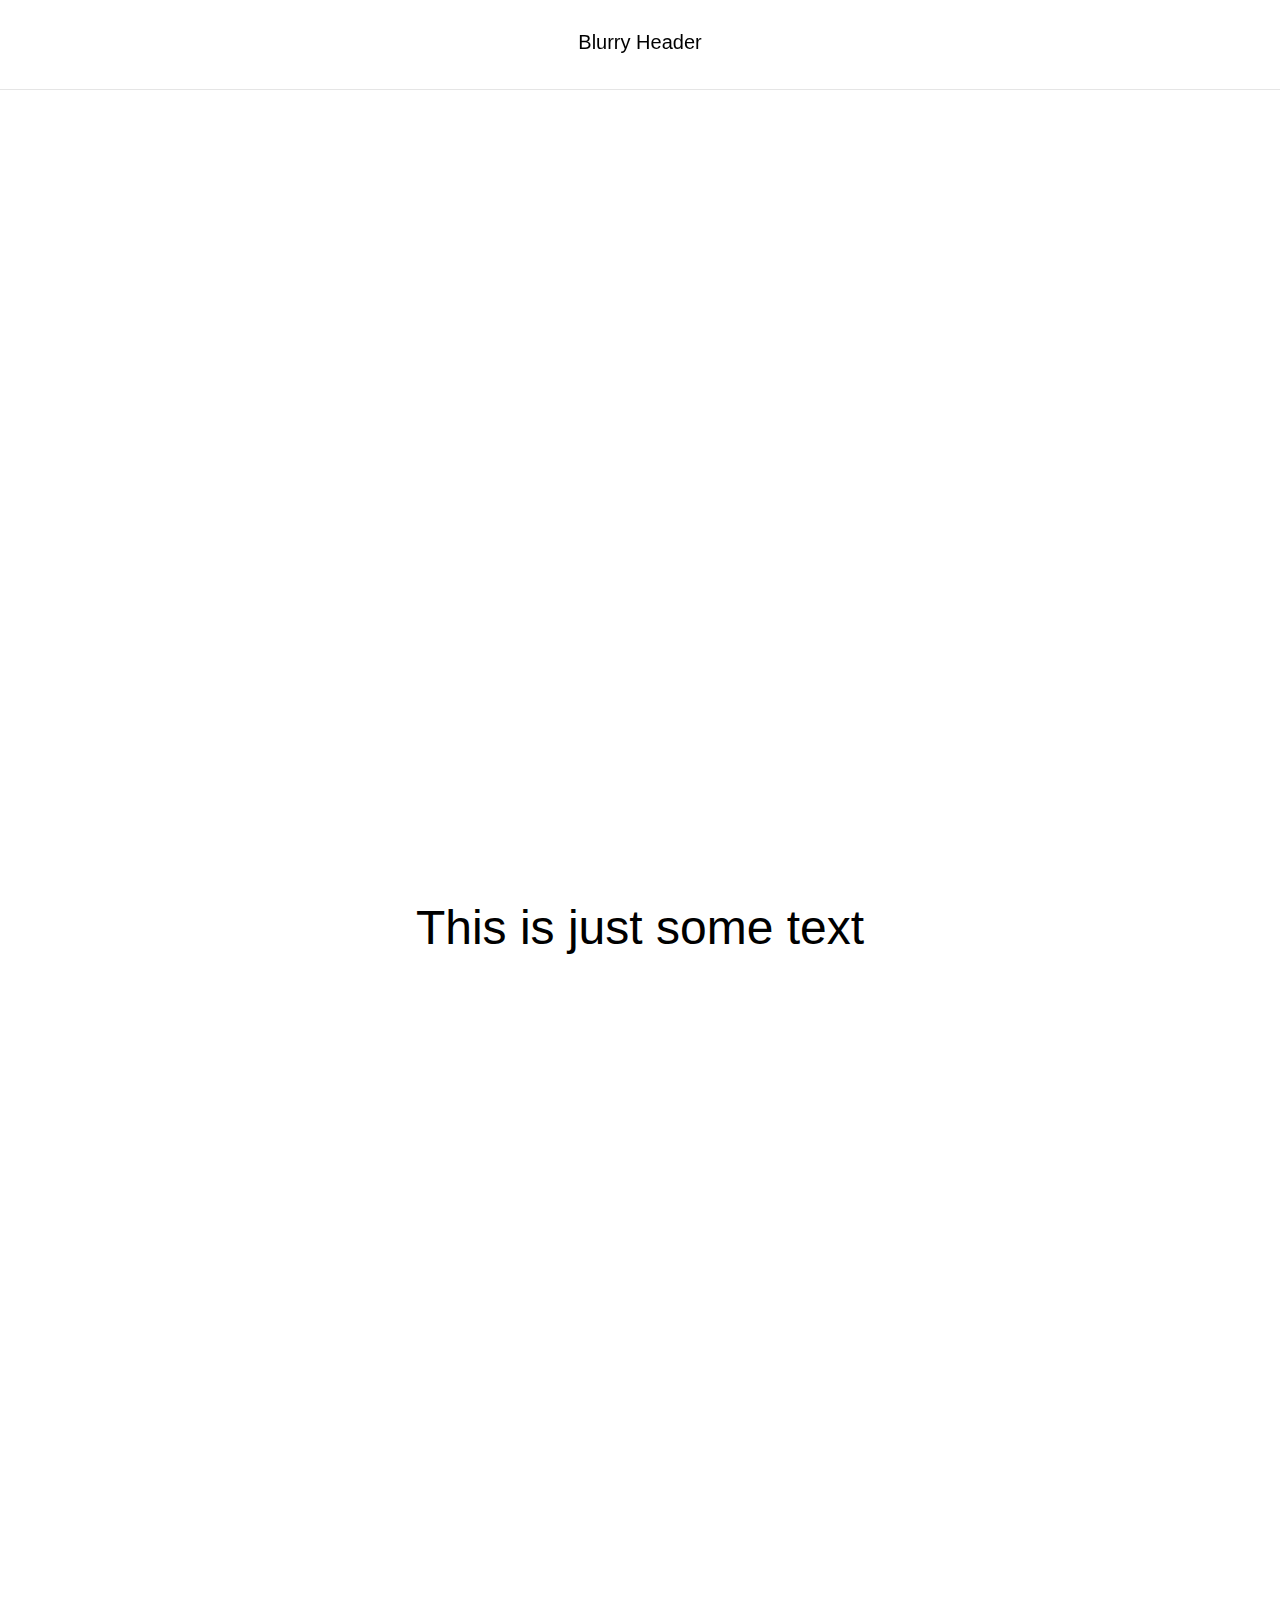
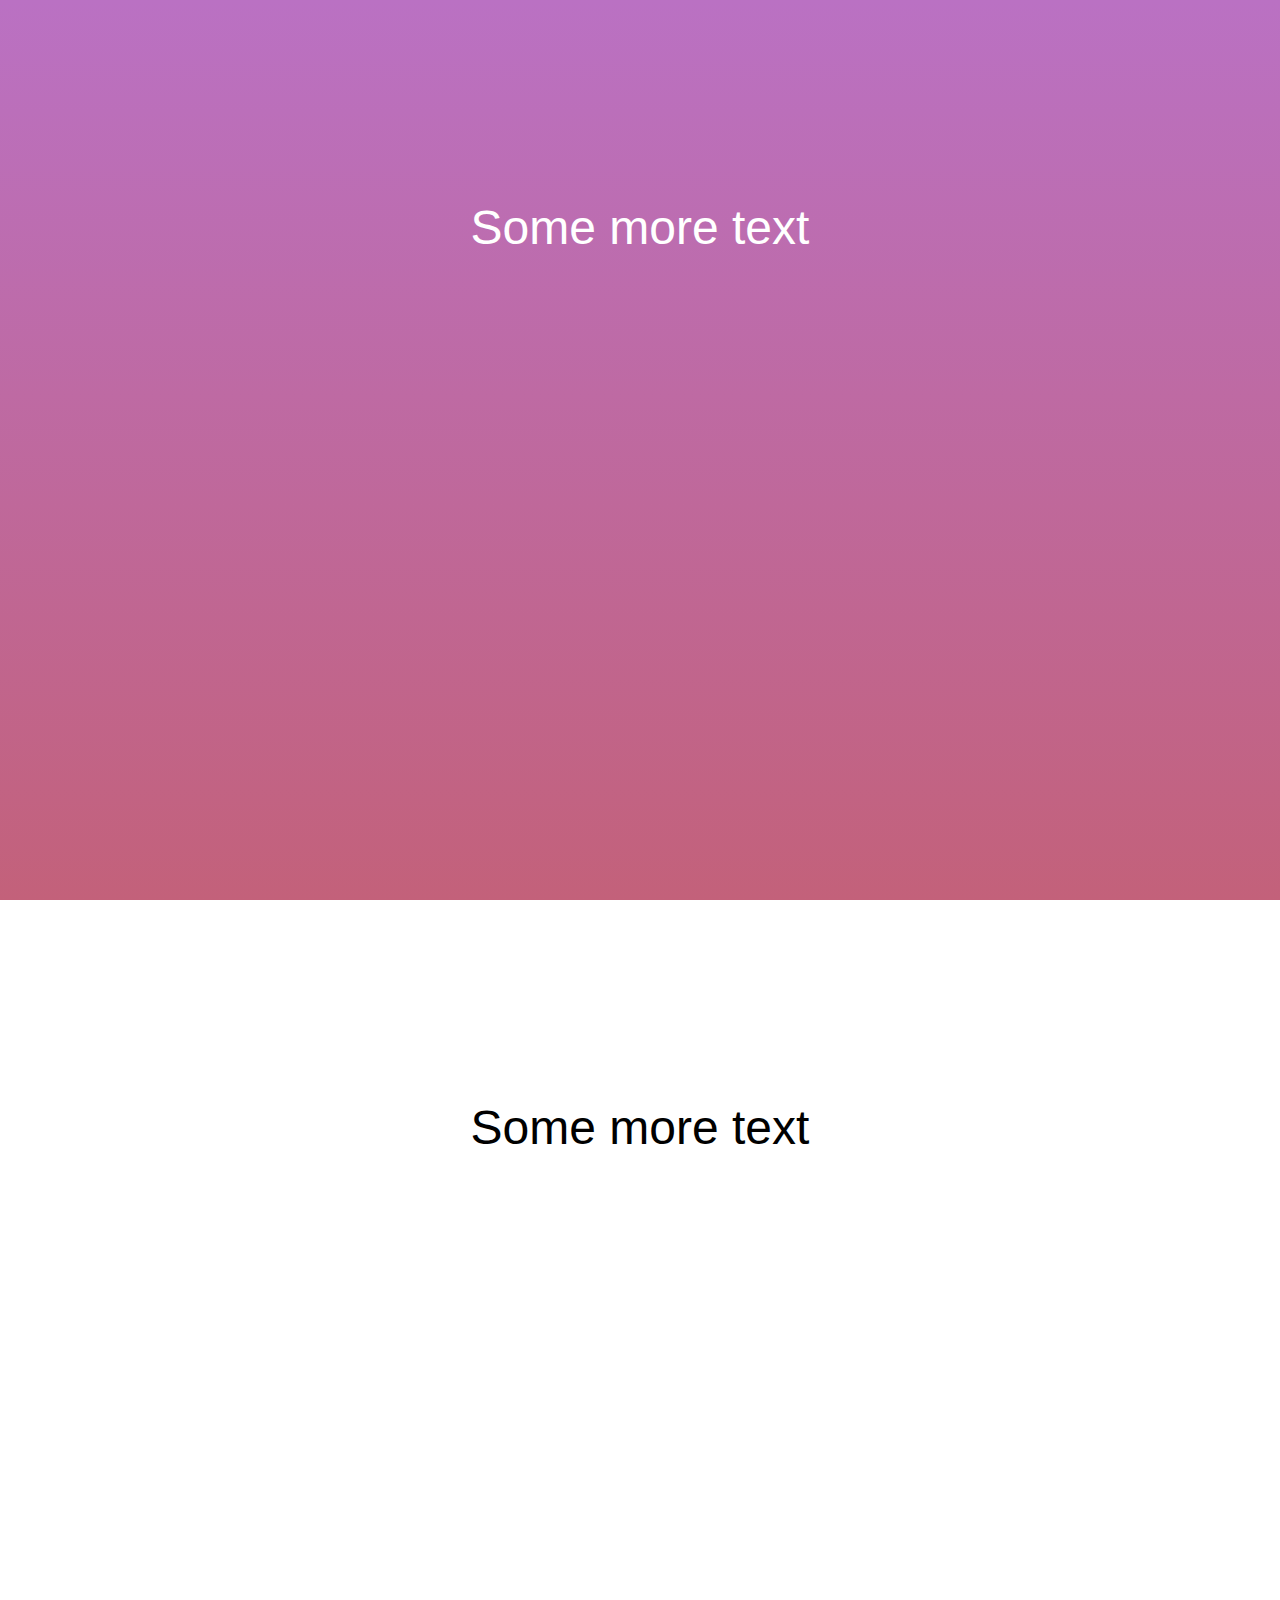
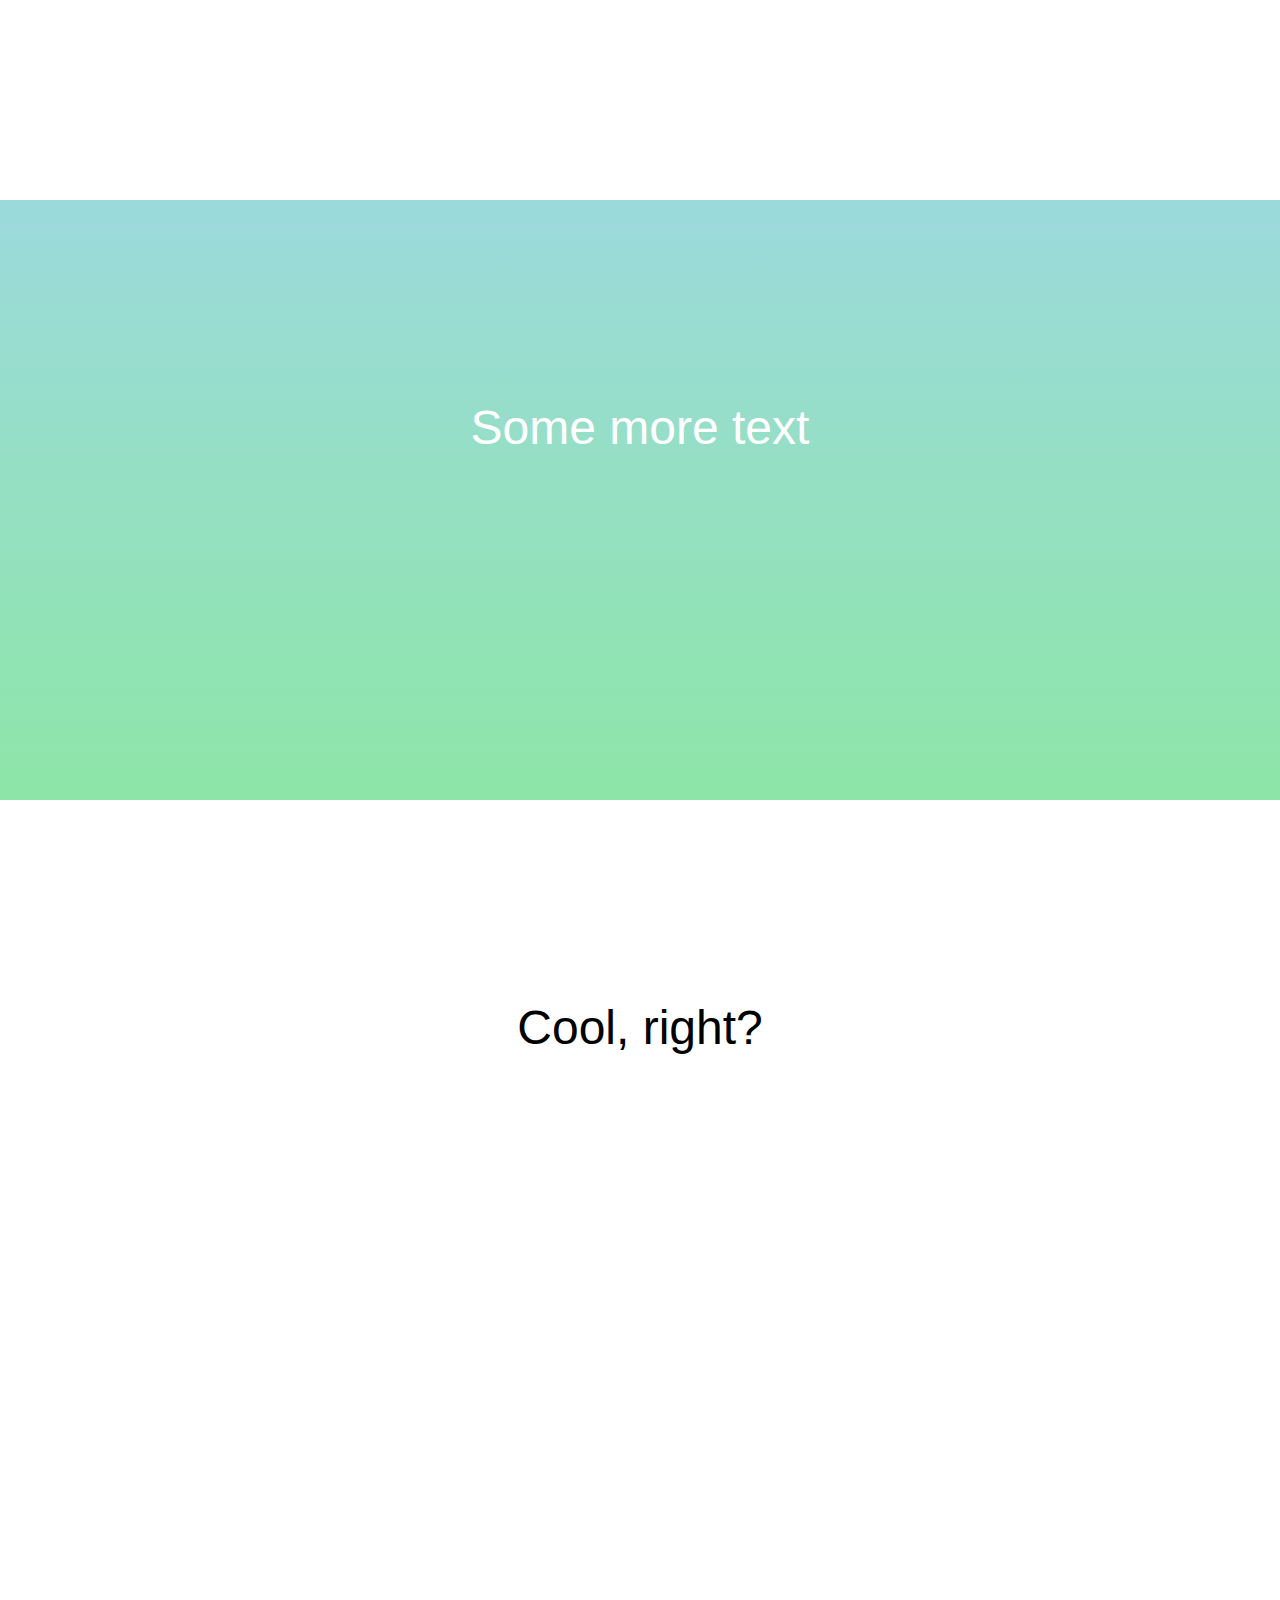
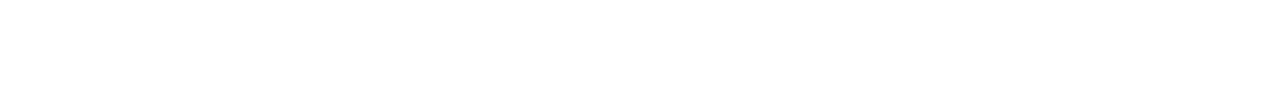
<file: index.html>
<!DOCTYPE html>
<html>
    <head>
        <meta charset="utf-8">
        <title>Blurry Header</title>
        <link rel="stylesheet" href="style.css">
        <script src="http://ajax.googleapis.com/ajax/libs/jquery/1.11.0/jquery.min.js"></script>
        <script src="blear.js"></script>
        <script>
        $(document).ready(function() {
            $("#main-header").blear();
        });

        </script>
    </head>
    <body>
        <header id="main-header">
            <div class="text">Blurry Header</div>
        </header>

        <section id="hero"></section>

        <div id="extra">
            <div class="text">This is just some text</div>
        </div>

        <div id="extra-2">
            <div class="text">Some more text</div>
        </div>

        <div id="extra-3">
            <div class="text">Some more text</div>
        </div>

        <div id="extra-4">
            <div class="text">Some more text</div>
        </div>

        <div id="extra-5">
            <div class="text">Cool, right?</div>
        </div>
    </body>

</html>
</file>
<file: style.css>
* {
    margin: 0;
    padding: 0;
    -webkit-box-sizing: border-box;
    -moz-box-sizing: border-box;
    box-sizing: border-box;
}

html,
body {
    width: 100%;
    height: 100%;
}

body {
    background: #fff;
    font: 16px "Helvetica Neue", sans-serif;
}

#main-header {
    width: 100%;
    height: 90px;
    position: fixed;
    top: 0;
    z-index: 999;
    border-bottom: 1px solid rgba(0,0,0,0.1);
}

#main-header * {
    position: relative;
    z-index: 999;
}

#main-header .text {
    font-weight: 300;
    text-align: center;
    padding-top: 31px;
    font-size: 20px;
}

#hero {
    width: 100%;
    height: 700px;
    background: url(http://farm3.staticflickr.com/2938/13938554086_54436f082d_h.jpg);
    background-size: cover;
    position: relative;
}

#extra,
#extra-2,
#extra-3,
#extra-5 {
    width: 100%;
    height: 900px;
    background: #fff;
    position: relative;
}

#extra .text,
#extra-2 .text,
#extra-3 .text,
#extra-4 .text,
#extra-5 .text {
    font-weight: 300;
    text-align: center;
    font-size: 48px;
    padding-top: 200px;
}

#extra-2 {
    background: linear-gradient(rgba(186, 113, 195, 1.0000), rgba(195, 97, 122, 1.0000));
    color: #fff;
}

#extra-4 {
    background: linear-gradient(rgba(113, 202, 205, 0.7), rgba(66, 213, 110, 0.6)),
                url(http://farm6.staticflickr.com/5192/13961727075_fbec6cad88_h.jpg) 0 -200px;
    color: #fff;
    height: 600px;
    background-size: cover;
}

#extra-5 {

}
</file>
